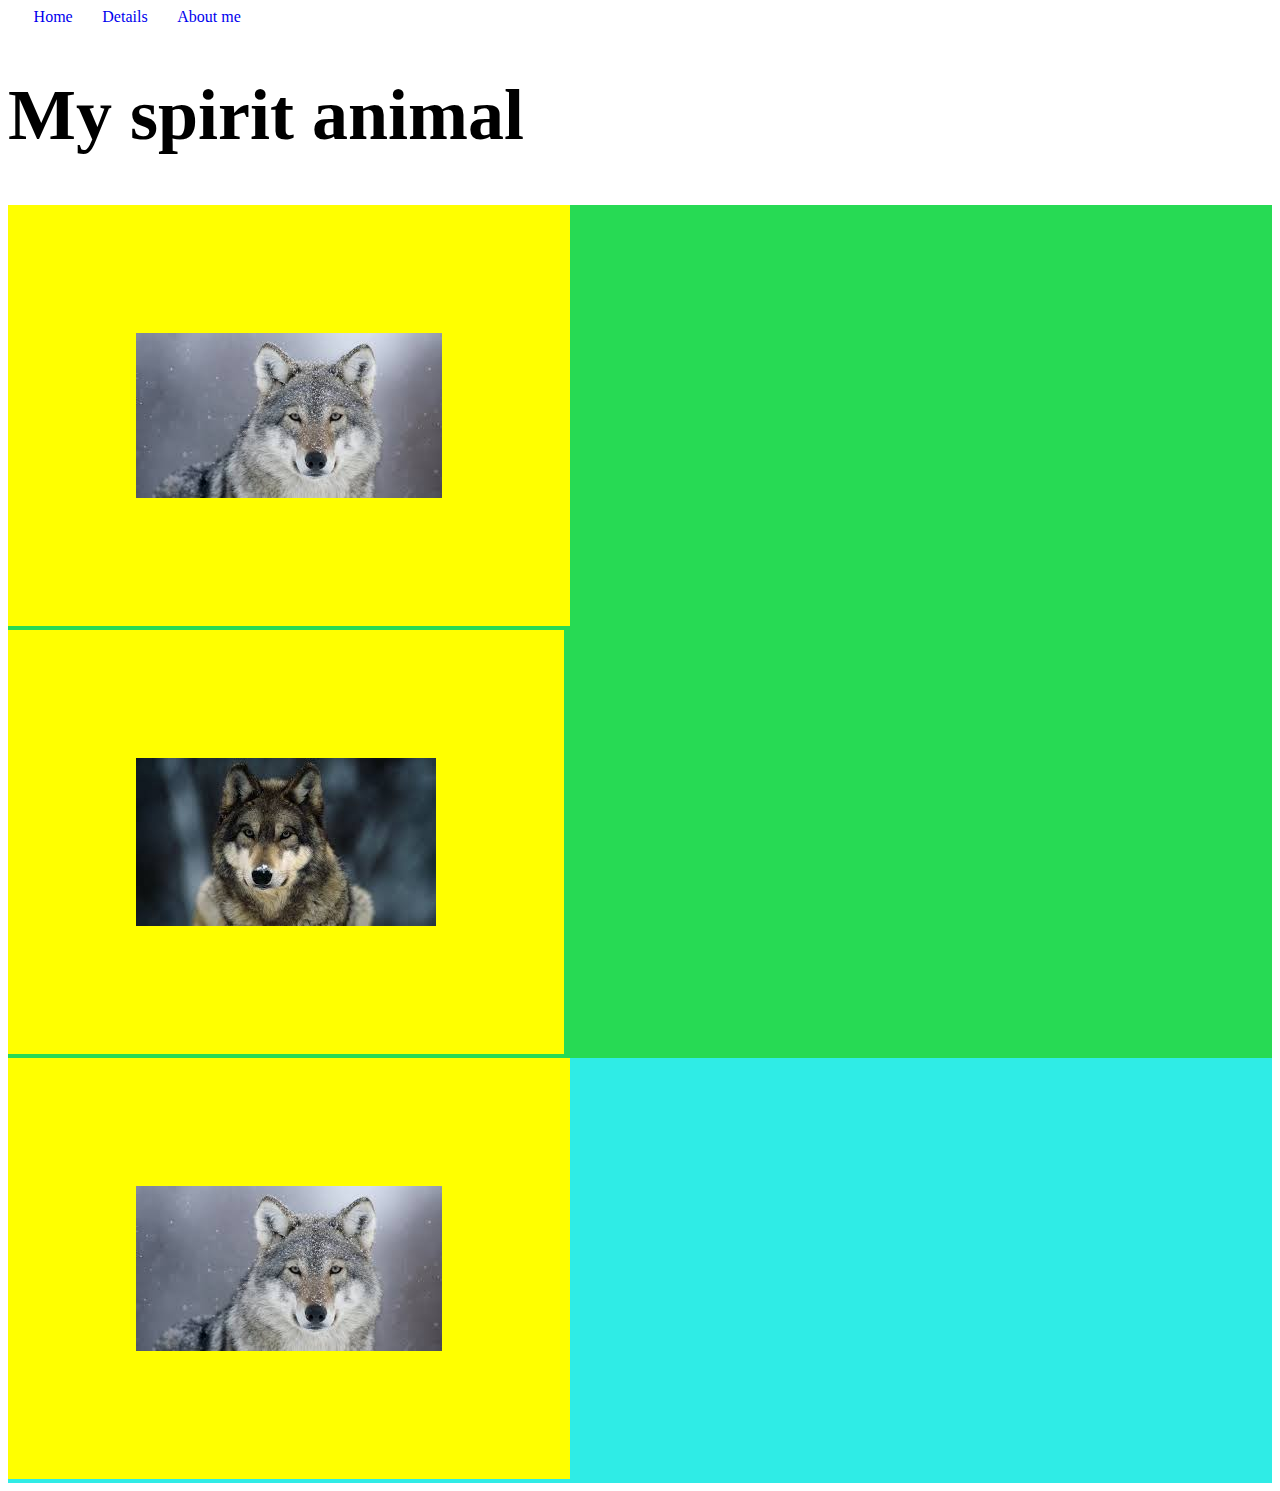
<file: style-ux/index.html>
<!DOCTYPE html>
<html lang="en" dir="ltr">
  <head>
    <meta charset="utf-8">
    <title> Styling for UX</title>
    <link rel="stylesheet" href="./style.css">
<style>
  /* body {
    background-color:maroon;} */
</style>
  </head>
  <!-- <body style="color:blue"> -->
  <!-- </body> -->

<body>
  <nav id="theNav">
  <a href="#">Home</a>
  <a href="#">Details</a>
  <a href="#">About me</a>
  </nav>
  <h1>My spirit animal</h1>

  <div class="theImageDiv centercontent">
    <img src="[data-uri]" alt="wolf">
</div>


<div class="theImageDiv">
  <img src="[data-uri]" alt="wolf">
</div>

<div class="theImageDiv newBackgroundcolor">
  <img src="[data-uri]" alt="wolf">

</div>

</body>

</html>
</file>
<file: style-ux/style.css>
/*  this is how oyu target a tag*/
Body

/*  this is how you target an id*/
#theNav {}
  /*  this is how you target a class*/
  .theImageDiv{
    background-color: #27da54
  }

  h1{
    font-size: 72px

  }

#theNav a{
  padding-left: 2vw;
  text-decoration: none;
}
    centercontent{
      padding-left: 20vw;

    }

      img{
        width: : 50vw;
        border: 10vw solid yellow;

      }
.newBackgroundcolor{
  background-color: rgb(47, 236, 230);}
</file>
